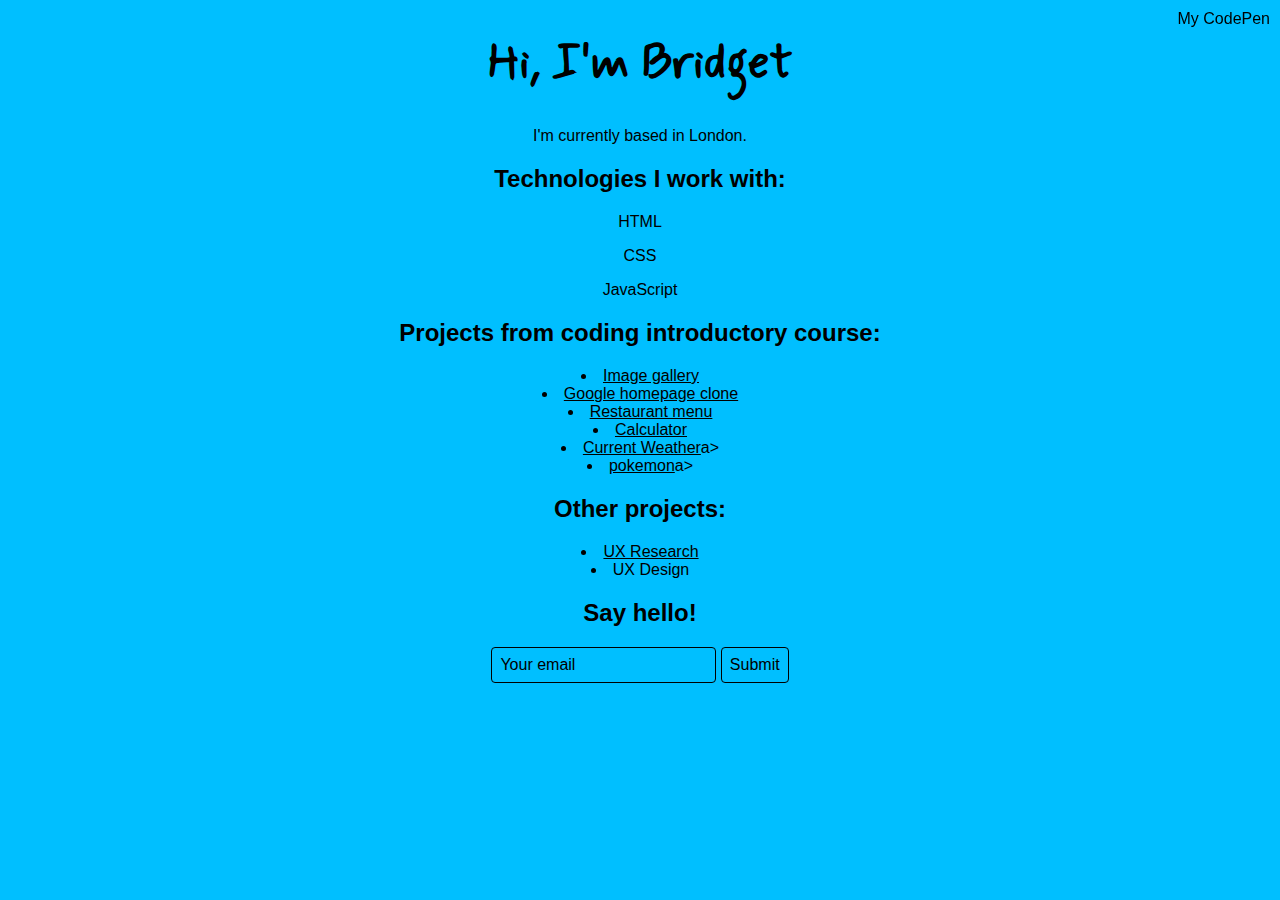
<file: index.html>
<!DOCTYPE html>
<html lang="en">

<head>
    <meta charset="UTF-8">
    <meta name="viewport" content="width=device-width, initial-scale=1.0">
    <title>Bridget Allison Index</title>
    <link rel="stylesheet" href="style.css">
</head>

<body>
    <nav>
        <a href="https://codepen.io/your-work" target="_blank">My CodePen</a>
    </nav>
    <h1>Hi, I'm Bridget</h1>
    <p>I'm currently based in London.</p>
    <h2>Technologies I work with:</h2>
    <p>HTML</p>
    <p>CSS</p>
    <p>JavaScript</p>

    <h2>Projects from coding introductory course:</h2>
    <ul>
        <li><a href="gallery/" target="_blank">Image gallery</a></li>
        <li><a href="google/" target="_blank">Google homepage clone</a></li>
        <li><a href="menu/" target="_blank">Restaurant menu</a></li>
        <li><a href="calculator/" target="_blank">Calculator</a></li>
        <li><a href="weather/" target="_blank">Current Weather</a>a></li>
        <li><a href="pokemon/" target="_blank">pokemon</a>a></li>
    </ul>
    <h2> Other projects:</h2>
    <ul>
        <li> <a href="https://docs.google.com/document/d/1K7HmuEHAROmxXx-nVvesgrv1jAKiKytJYZwBOPgBP_Y/"
                target="_blank">UX Research</a>
        </li>
        <li> <a hred="TO FOLLOW" target="_blank">UX Design</a></li>
    </ul>
    <h2>Say hello!</h2>
    <form id="contactForm">
        <input type="email" id="emailInput" placeholder="Your email" aria-label="Your email" required>
        <button type="submit">Submit</button>
        <p id="thankyouMessage" class="message">Thank you! I'll be in touch.</p>
    </form>
    <script src="main.js"></script>
</body>

</html>
</file>
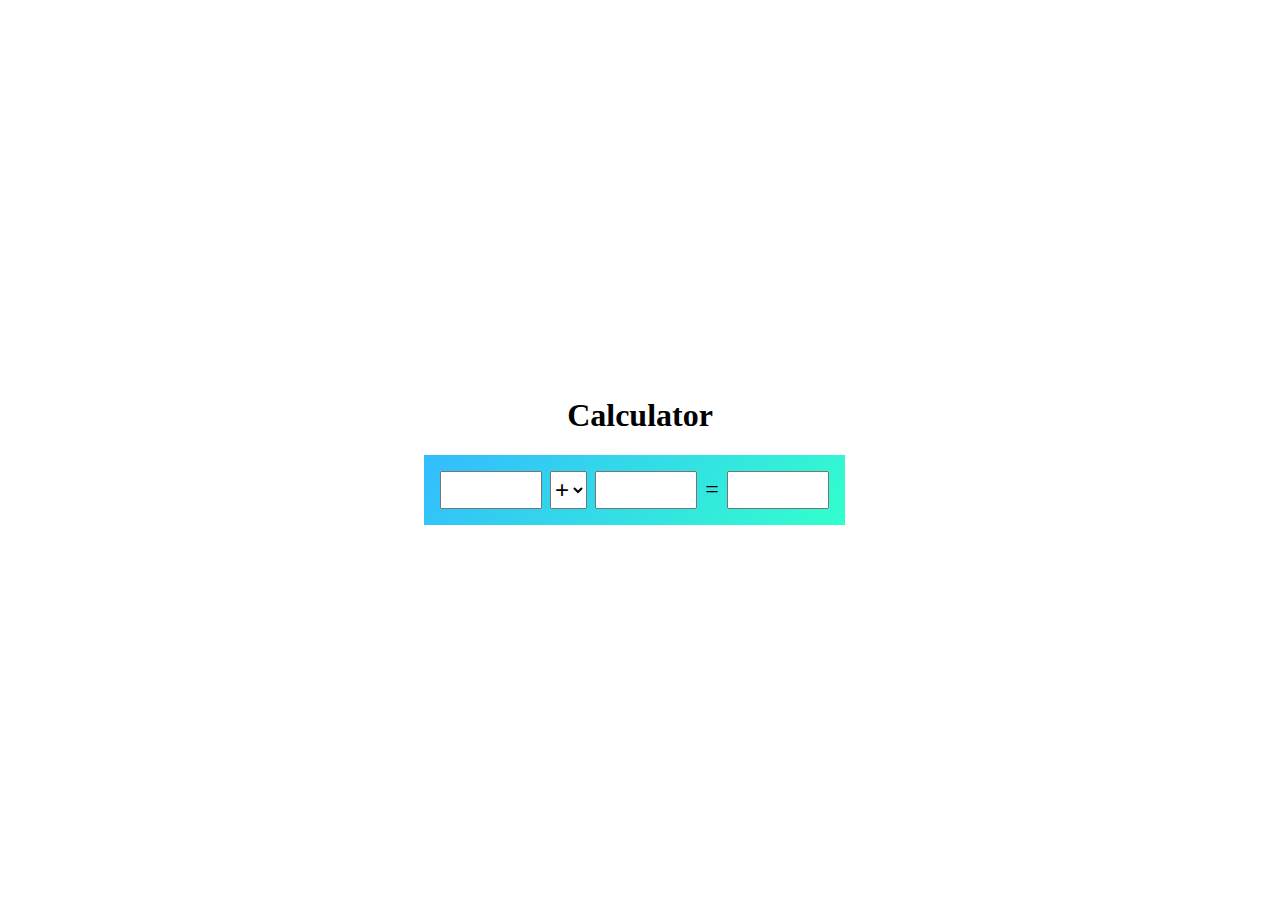
<file: calculator/index.html>
<!DOCTYPE html>
<html lang="en">

<head>
    <meta charset="UTF-8">
    <meta name="viewport" content="width=device-width, initial-scale=1.0">
    <title>Bridget Allison Calculator</title>
    <link rel="stylesheet" href="calculator.css">
</head>

<body>
    <main>
        <h1>Calculator</h1>
        <div>
            <input type="text" id="operand1Input">
            <select id="operatorSelect">
                <option value="+">+</option>
                <option value="-">-</option>
                <option value="*">×</option>
                <option value="/">÷</option>
            </select>
            <input type="text" id="operand2Input">
            <span>=</span>
            <input type="text" id="resultInput" readonly>
        </div>
    </main>
    <script src="calculator.js"></script>
</body>

</html>
</file>
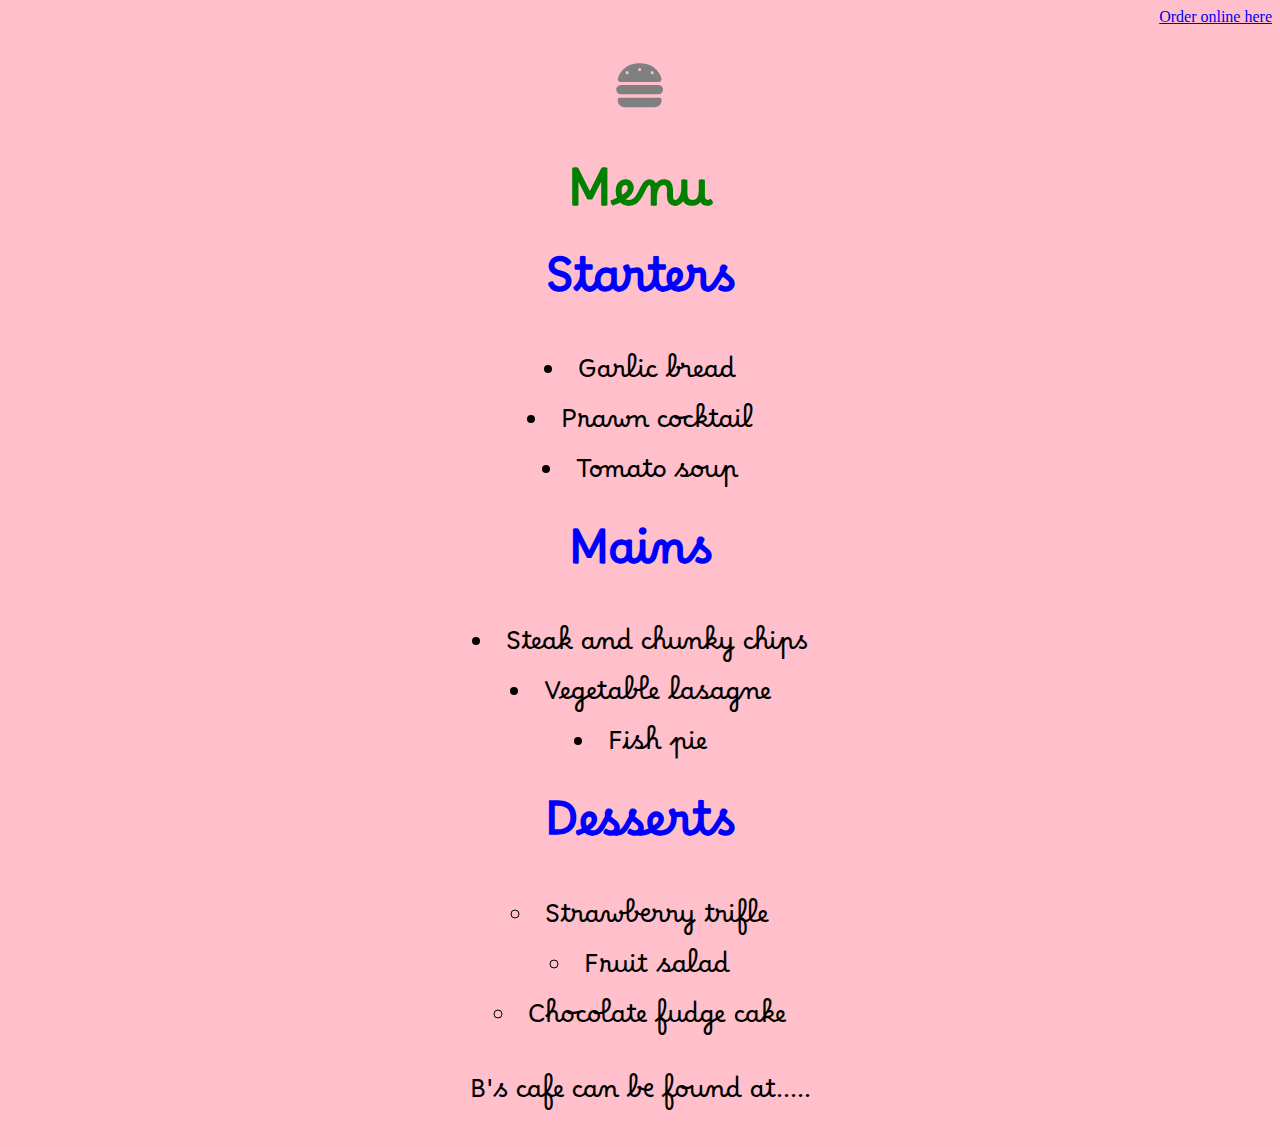
<file: menu/index.html>
<!DOCTYPE html>
<html lang="en">

<head>
  <meta charset="UTF-8">
  <meta name="viewport" content="width=device-width, initial-scale=1.0">
  <title>Bridget Allison Menu</title>
  <link rel="stylesheet" href="https://cdnjs.cloudflare.com/ajax/libs/font-awesome/6.4.0/css/all.min.css">
  <link rel="stylesheet" href="menu.css">
</head>
<nav> <a href="https://codepen.io/Bridget-Allison/pen/MWzGQVo" target="_blank">Order online here</a></nav>

<body>
  <h1><i class="fa-solid fa-burger"></i><br><br>Menu</h1>
  <h2>Starters</h2>
  <ul>
    <li>Garlic bread</li>
    <li>Prawn cocktail</li>
    <li>Tomato soup</li>
  </ul>
  <h2> Mains</h2>
  <ul>
    <li>Steak and chunky chips</li>
    <li>Vegetable lasagne</li>
    <li>Fish pie</li>
    <h2>Desserts</h2>
    <ul>
      <li>Strawberry trifle</li>
      <li>Fruit salad</li>
      <li>Chocolate fudge cake</li>
      </center>
      <p>B's cafe can be found at.....</p>
</body>
</body>

</html>
</file>
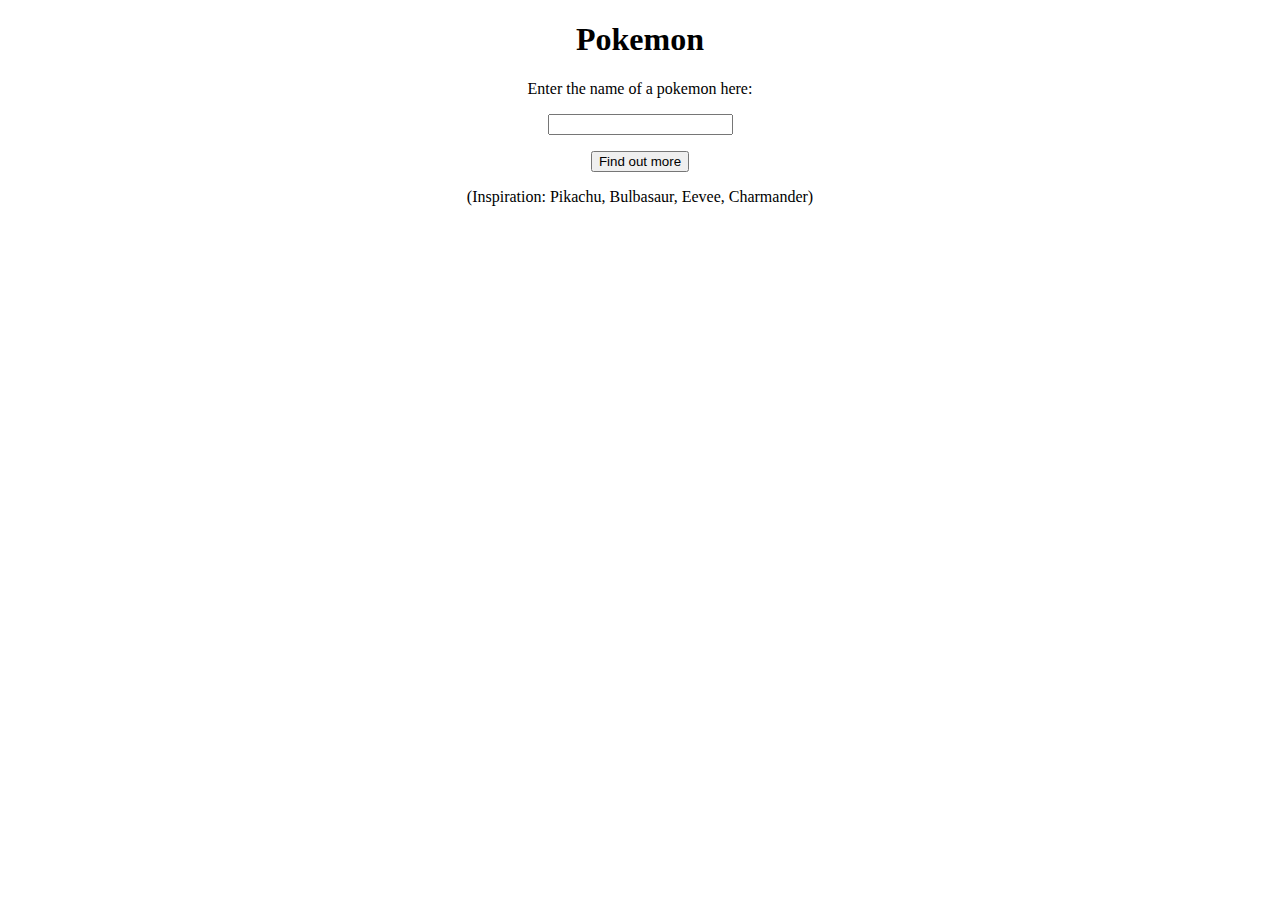
<file: pokemon/index.html>
<!DOCTYPE html>
<html lang="en">

<head>
    <meta charset="UTF-8">
    <meta name="viewport" content="width=device-width, initial-scale=1.0">
    <title>Emily Flynn | Pokemon</title>
    <link rel="stylesheet" href="pokemon.css">
</head>

<body>
    <h1>Pokemon</h1>
    <p>Enter the name of a pokemon here:</p>
    <p><input type="text" id="pokemonInput"></p>
    <p><button id="showButton">Find out more</button></p>
    <p>(Inspiration: Pikachu, Bulbasaur, Eevee, Charmander)</p>
    <div id="pokemonDiv" hidden>
        <h2>About <span id="nameSpan"></span></h2>
        <img id="spriteImage" width="96" height="96">
        <p>Height: <span id="heightSpan"></span> &bullet; Weight: <span id="weightSpan"></span></p>
        <p>Base experience: <span id="baseExperienceSpan"></span></p>
        <p>Type(s): <span id="typeSpan"></span></p>
    </div>
    <script src="pokemon.js"></script>
</body>

</html>
</file>
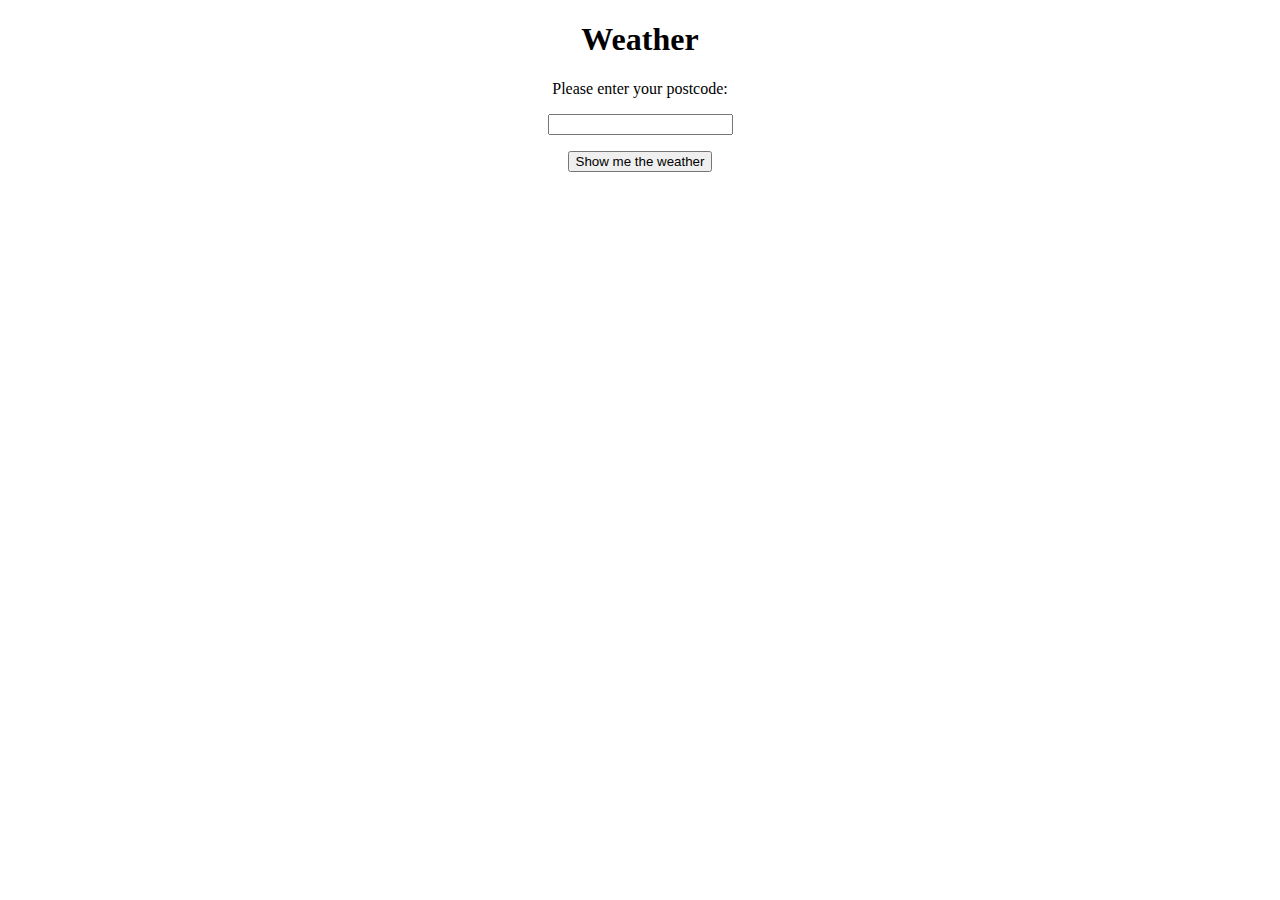
<file: weather/index.html>
<!DOCTYPE html>
<html lang="en">

<head>
    <meta charset="UTF-8">
    <meta name="viewport" content="width=device-width, initial-scale=1.0">
    <title>Bridget Allison | Weather</title>
    <link rel="stylesheet" href="weather.css">
</head>

<body>
    <h1>Weather</h1>
    <p>Please enter your postcode:</p>
    <p><input type="text" id="postcodeInput"></p>
    <p><button id="showButton">Show me the weather</button></p>
    <div id="weatherDiv" hidden>
        <h2>Weather for <span id="locationSpan"></span></h2>
        <h3><span id="descriptionSpan"></span> &bullet; <span id="temperatureSpan"></span>&deg;C</h3>
    </div>
    <div id="errorDiv" hidden>
        <h2>Unable to fetch weather for <span id="postcodeSpan"></span></h2>
    </div>
    <script src="weather.js"></script>
</body>

</html>
</file>
<file: style.css>
@import url("https://fonts.googleapis.com/css2?family=Mynerve&display=swap");

body {
    background-color: deepskyblue;
    text-align: center;
    font-family: Arial, sans-serif;
}

nav {
    position: fixed;
    top: 10px;
    right: 10px;
}

nav a {
    display: inline-block;
    color: black;
    text-decoration: none;
    transition: all 0.25s;
}

nav a:hover {
    color: white;
    transform: scale(1.1);
}

h1 {
    font-size: 48px;
    font-family: "Mynerve", cursive;
}

ul {
    padding-left: 0;
    list-style-position: inside;
}

ul li a {
    color: black;
}

input,
button {
    padding: 0.5rem;
    border: 1.5px solid black;
    border-radius: 0.25rem;
    background-color: transparent;
    font-size: 1rem;
    transition: background-color 0.25s;
}

input:hover,
input:focus,
button:hover,
button:active {
    background-color: #ffffff80;
}

button {
    cursor: pointer;
}

::placeholder {
    color: black;
}

.message {
    opacity: 0;
    pointer-events: none;
    transition: opacity 0.25s;
}

.message.visible {
    opacity: 1;
    pointer-events: all;
}
</file>
<file: calculator/calculator.css>
html {
    height: 100%;
}

body {
    display: flex;
    flex-direction: column;
    justify-content: center;
    align-items: center;
    min-height: 100%;
    margin: 0;
}

h1 {
    text-align: center;
}

div {
    display: flex;
    align-items: stretch;
    width: 25rem;
    max-width: 90%;
    padding: 1rem;
    background: linear-gradient(135deg, #3bf, #3fc);
}

input {
    width: 1px;
    flex-basis: 100%;
    height: 2rem;
    font-size: 1.5rem;
    text-align: center;
}

input:focus,
select:focus {
    outline: 2px solid #fff333;
}

input:read-only:focus {
    outline: none;
}

select {
    margin: 0 0.5rem;
    font-size: 1.5rem;
}

span {
    align-self: center;
    margin: 0 0.5rem;
    font-size: 1.5rem;
}
</file>
<file: menu/menu.css>
@import url('https://fonts.googleapis.com/css2?family=Borel&display=swap');
nav{
  text-align:right;
  }
body{
  text-align:center;
      background-color:pink;
}
  ul {padding-left:0;
  list-style-position:inside;
   font-family: 'Borel', cursive;
    font-size:25px;

}
h1{
  color:green;
   font-weight:bold;
  font-size:50px;
  font-family: 'Borel', cursive;
  line-height:1;

}
h2{
  color:blue;
  font-weight:bold;
  font-size:46px;
  font-family: 'Borel', cursive;
  line-height:1;

}
.fa-burger{
  color:grey;
}
</file>
<file: pokemon/pokemon.css>
body {
    text-align: center;
}

h2 {
    text-transform: capitalize;
}

img {
    border: 1px solid black;
    border-radius: 1rem;
}
</file>
<file: weather/weather.css>
body {
    text-align: center;
}
```
</file>
